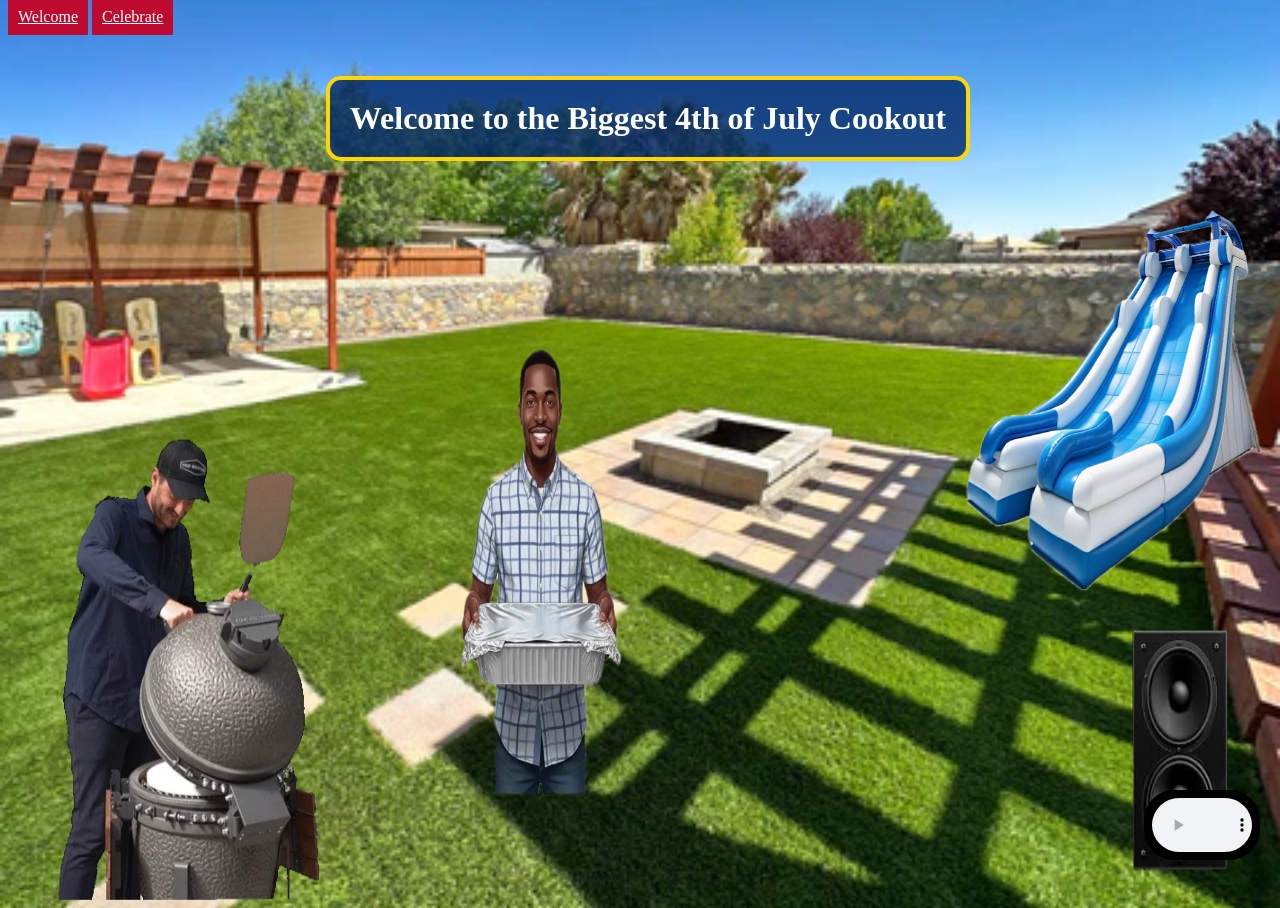
<file: index.html>
<!DOCTYPE html>
<html lang="en">
<head>
    <meta charset="UTF-8">
    <meta name="viewport" content="width=device-width, initial-scale=1.0">
    <title>Biggest 4th of July Cookout</title>
    <link rel="stylesheet" href="stars-and-stripes.css">
</head>
<body>
    <nav>
        <a href="index.html">Welcome</a>
        <a href="dancing.html">Celebrate</a>
    </nav>
    <audio id="music" src="images/music.m4a" type="audio/mpeg" controls></audio>
    <h1>Welcome to the Biggest 4th of July Cookout</h1>

    
    <img src="images/grilling.webp" alt="Unc grilling" width="300" height="500" class="grill">
    <img src="images/guyholdingtray.png" width="400" height="700" class="unc">
    <img src="images/waterslide Background Removed.png" width="300" height="600" class="slide">
    
    <img src="images/speakers Background Removed Background Removed.png" class=speaker width="200" height="300">

    

</body>

</html>
</file>
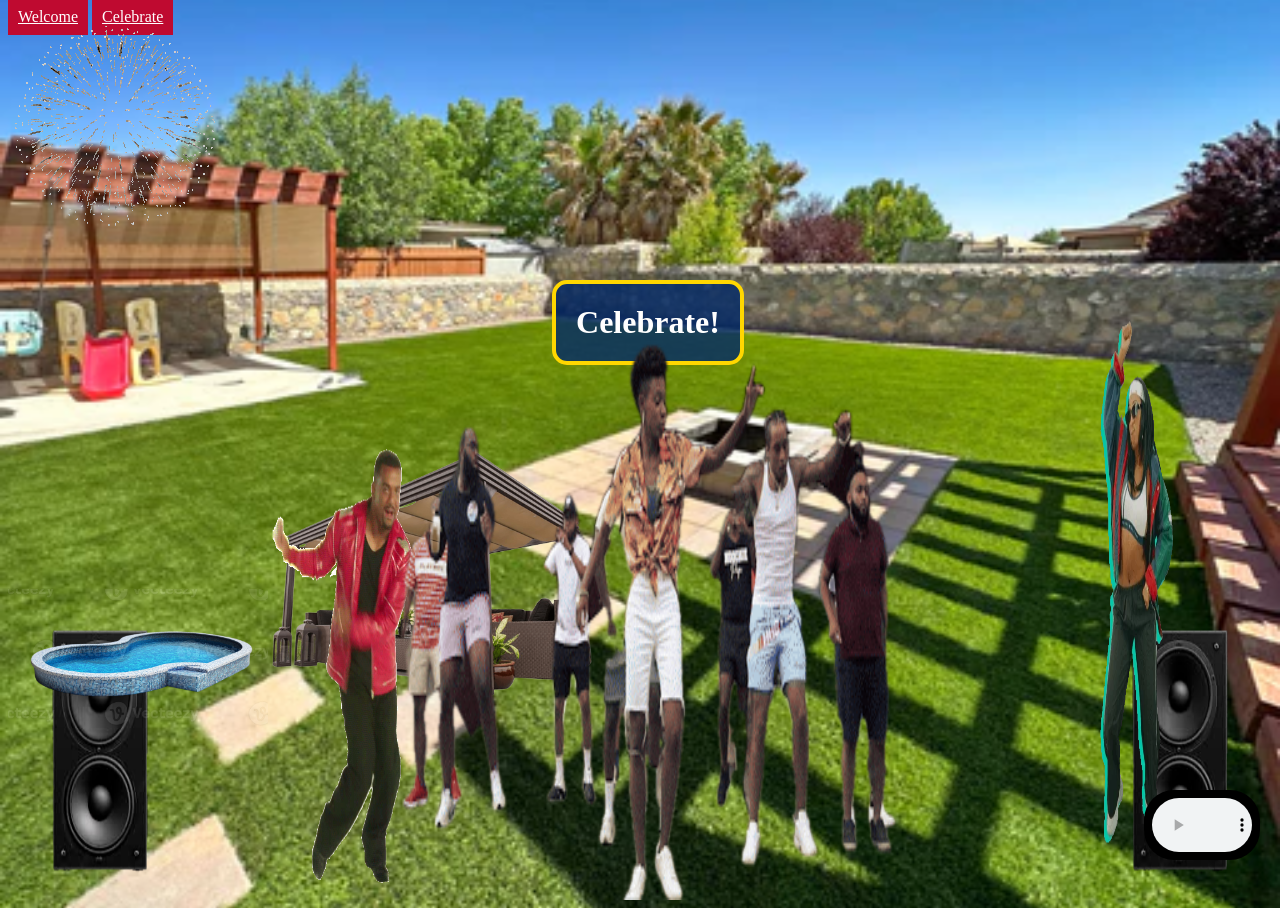
<file: dancing.html>
<!DOCTYPE html>
<html lang="en">
<head>
    <meta charset="UTF-8">
    <meta name="viewport" content="width=device-width, initial-scale=1.0">
    <title>Biggest 4th of July Cookout</title>
    <link rel="stylesheet" href="stars-and-stripes.css">
</head>
<body>
    <nav>
        <a href="index.html">Welcome</a>
        <a href="dancing.html">Celebrate</a>
    </nav>
    <div class="fireworks-banner">
        <img src="images/fireworks3.webp" alt="Fireworks 3" class="fireworks-top" />
    </div>
    
    <h1>Celebrate!</h1> 
    <img src="images/charelston.gif"  class="charleston" width="200" height="500"> 
    <img src="images/dance Background Removed 2.png" class=dance width="600" height="700">
    <img src="images/speakers Background Removed Background Removed.png" class=speaker width="200" height="300">
    <img src="images/speakers Background Removed Background Removed.png" class=speaker2 width="200" height="300">

    <img src="images/dance2.webp" class="girl" width="200" height="600">
    <img src="images/pool.jpg" class="pool" alt="Party pool" width="260">
    <img src="images/gazebo.png" class="gazebo" alt="Backyard gazebo" width="320">

    <audio id="music" src="images/music.m4a" type="audio/mpeg" controls></audio>
</body>
</html>
</file>
<file: stars-and-stripes.css>
/* 4th of July Color Palette & Variables */
:root {
  --patriot-blue: #002868;
  --liberty-red: #BF0A30;
  --star-gold: #FFD700;
  --cannon-smoke: #1a1a2e;
  --parchment: #f5f0e8;
  
  /* Spacing Variables */
  --space-1: 0.25rem;
  --space-2: 0.5rem;
  --space-3: 1rem;
  --space-4: 2rem;
}

/* Reduced Motion Preferences */
@media (prefers-reduced-motion: reduce) {
  * {
    animation-duration: 0.01ms !important;
    animation-iteration-count: 1 !important;
    transition: none !important;
  }
}

/* CSS-only page navigation with :target */
.page {
  display: none;
}

.page:target {
  display: block;
}

/* Fireworks sparkle animation */
@keyframes sparkle {
  0% { transform: scale(1); }
  50% { transform: scale(1.1); }
  100% { transform: scale(1); }
}

.star {
  animation: sparkle 1.5s ease-in-out infinite;
}

html, body {
  width: 100%;
  height: 100%;
}

body {
  min-height: 100vh;
  background-image: url("images/backyard.png");
  background-size: cover;      
  background-position: center; 
  background-repeat: no-repeat;
}

h1 {
  z-index: 2;
  text-align: center;
  border: 4px solid #FFD700; /* gold border */
  background-color: rgba(0, 40, 104, 0.8); /* patriotic blue */
  color: white;
  padding: 20px;
  width: fit-content;
  margin: 50px auto; 
  border-radius: 15px;
}

nav a {
  background-color: #BF0A30;
  color: white;
  padding:10px;
}

.charleston {
  position: absolute;
  left: 20%;
  bottom: 0;
}

.couple{
  position: absolute;
  left: 500px;
  bottom: 250px;
}

.unc {
  position: fixed;
  left: 340px; 
  bottom: 0;
}

audio{
  position: fixed;
  bottom: 20px;
  right: 20px;

  display: block;
  margin: 20px auto;
  width: 100px;
  border: 3px black;
  border-radius: 30px;
  padding: 8px;
  background-color: black;
}

.grill{
  position: fixed;
  left: 20px;
  bottom: 0px;
}

.girl{
  position: absolute;
  right: 50px;
  bottom: 0px;
}
.slide{
  position: fixed;
  right: 0px;
  top: 50px;
  transform: perspective(800px) rotateX(50deg) scaleX(-1);
}

.dance{
  position: absolute;
  left: 50%;
  bottom: 0%;
  transform: translateX(-50%);
}

.speaker{
  position: fixed;
  bottom: 0px;
  right: 0px;
  z-index: -1;
}

.speaker2{
  position: fixed;
  bottom: 0px;
  left: 0px;
  z-index: -1;
}
</file>
